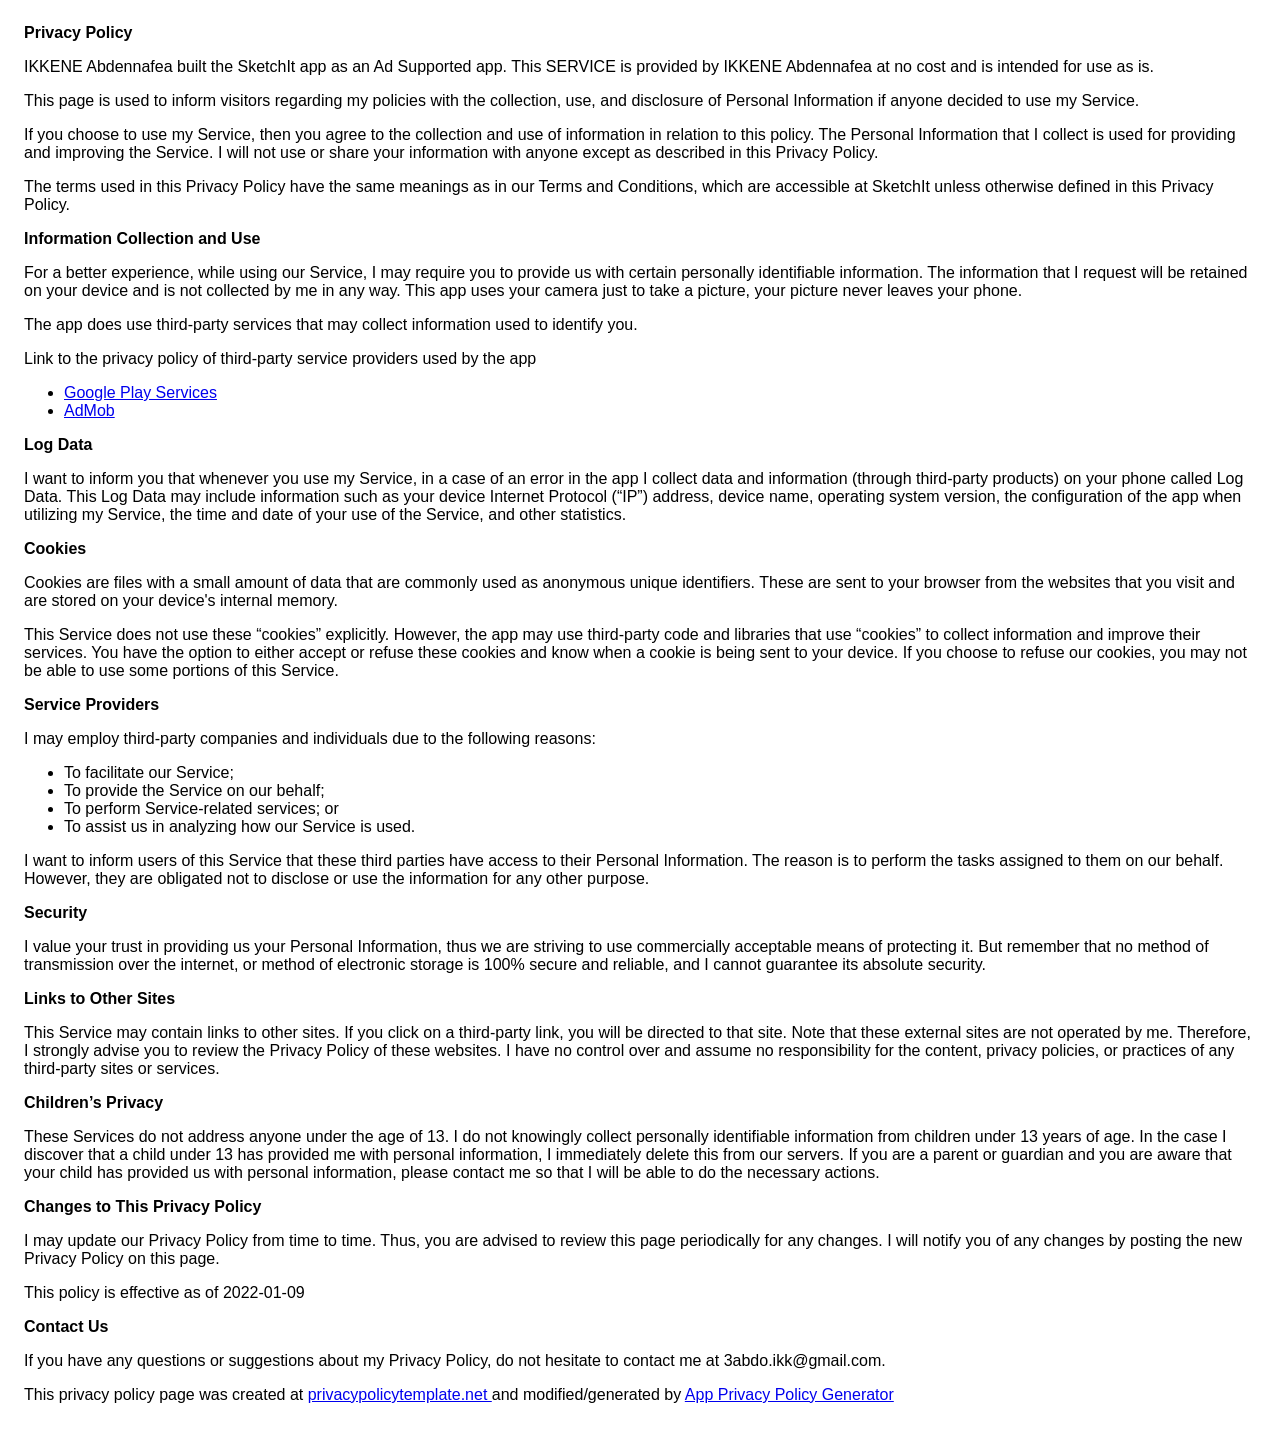
<file: privay-policy.html>
<!DOCTYPE html>
    <html>
    <head>
      <meta charset='utf-8'>
      <meta name='viewport' content='width=device-width'>
      <title>Privacy Policy</title>
      <style> body { font-family: 'Helvetica Neue', Helvetica, Arial, sans-serif; padding:1em; } </style>
    </head>
    <body>
    <strong>Privacy Policy</strong> <p>
                  IKKENE Abdennafea built the SketchIt app as
                  an Ad Supported app. This SERVICE is provided by
                  IKKENE Abdennafea at no cost and is intended for use as
                  is.
                </p> <p>
                  This page is used to inform visitors regarding my
                  policies with the collection, use, and disclosure of Personal
                  Information if anyone decided to use my Service.
                </p> <p>
                  If you choose to use my Service, then you agree to
                  the collection and use of information in relation to this
                  policy. The Personal Information that I collect is
                  used for providing and improving the Service. I will not use or share your information with
                  anyone except as described in this Privacy Policy.
                </p> <p>
                  The terms used in this Privacy Policy have the same meanings
                  as in our Terms and Conditions, which are accessible at
                  SketchIt unless otherwise defined in this Privacy Policy.
                </p> <p><strong>Information Collection and Use</strong></p> <p>
                  For a better experience, while using our Service, I
                  may require you to provide us with certain personally
                  identifiable information. The information that
                  I request will be retained on your device and is not collected by me in any way.
				  This app uses your camera just to take a picture, your picture never leaves your phone.
                </p> <div><p>
                    The app does use third-party services that may collect
                    information used to identify you.
                  </p> <p>
                    Link to the privacy policy of third-party service providers used
                    by the app
                  </p> <ul><li><a href="https://www.google.com/policies/privacy/" target="_blank" rel="noopener noreferrer">Google Play Services</a></li><li><a href="https://support.google.com/admob/answer/6128543?hl=en" target="_blank" rel="noopener noreferrer">AdMob</a></li><!----><!----><!----><!----><!----><!----><!----><!----><!----><!----><!----><!----><!----><!----><!----><!----><!----><!----><!----><!----><!----><!----><!----><!----><!----><!----></ul></div> <p><strong>Log Data</strong></p> <p>
                  I want to inform you that whenever you
                  use my Service, in a case of an error in the app
                  I collect data and information (through third-party
                  products) on your phone called Log Data. This Log Data may
                  include information such as your device Internet Protocol
                  (“IP”) address, device name, operating system version, the
                  configuration of the app when utilizing my Service,
                  the time and date of your use of the Service, and other
                  statistics.
                </p> <p><strong>Cookies</strong></p> <p>
                  Cookies are files with a small amount of data that are
                  commonly used as anonymous unique identifiers. These are sent
                  to your browser from the websites that you visit and are
                  stored on your device's internal memory.
                </p> <p>
                  This Service does not use these “cookies” explicitly. However,
                  the app may use third-party code and libraries that use
                  “cookies” to collect information and improve their services.
                  You have the option to either accept or refuse these cookies
                  and know when a cookie is being sent to your device. If you
                  choose to refuse our cookies, you may not be able to use some
                  portions of this Service.
                </p> <p><strong>Service Providers</strong></p> <p>
                  I may employ third-party companies and
                  individuals due to the following reasons:
                </p> <ul><li>To facilitate our Service;</li> <li>To provide the Service on our behalf;</li> <li>To perform Service-related services; or</li> <li>To assist us in analyzing how our Service is used.</li></ul> <p>
                  I want to inform users of this Service
                  that these third parties have access to their Personal
                  Information. The reason is to perform the tasks assigned to
                  them on our behalf. However, they are obligated not to
                  disclose or use the information for any other purpose.
                </p> <p><strong>Security</strong></p> <p>
                  I value your trust in providing us your
                  Personal Information, thus we are striving to use commercially
                  acceptable means of protecting it. But remember that no method
                  of transmission over the internet, or method of electronic
                  storage is 100% secure and reliable, and I cannot
                  guarantee its absolute security.
                </p> <p><strong>Links to Other Sites</strong></p> <p>
                  This Service may contain links to other sites. If you click on
                  a third-party link, you will be directed to that site. Note
                  that these external sites are not operated by me.
                  Therefore, I strongly advise you to review the
                  Privacy Policy of these websites. I have
                  no control over and assume no responsibility for the content,
                  privacy policies, or practices of any third-party sites or
                  services.
                </p> <p><strong>Children’s Privacy</strong></p> <div><p>
                    These Services do not address anyone under the age of 13.
                    I do not knowingly collect personally
                    identifiable information from children under 13 years of age. In the case
                    I discover that a child under 13 has provided
                    me with personal information, I immediately
                    delete this from our servers. If you are a parent or guardian
                    and you are aware that your child has provided us with
                    personal information, please contact me so that
                    I will be able to do the necessary actions.
                  </p></div> <!----> <p><strong>Changes to This Privacy Policy</strong></p> <p>
                  I may update our Privacy Policy from
                  time to time. Thus, you are advised to review this page
                  periodically for any changes. I will
                  notify you of any changes by posting the new Privacy Policy on
                  this page.
                </p> <p>This policy is effective as of 2022-01-09</p> <p><strong>Contact Us</strong></p> <p>
                  If you have any questions or suggestions about my
                  Privacy Policy, do not hesitate to contact me at 3abdo.ikk@gmail.com.
                </p> <p>This privacy policy page was created at <a href="https://privacypolicytemplate.net" target="_blank" rel="noopener noreferrer">privacypolicytemplate.net </a>and modified/generated by <a href="https://app-privacy-policy-generator.nisrulz.com/" target="_blank" rel="noopener noreferrer">App Privacy Policy Generator</a></p>
    </body>
    </html>
</file>
